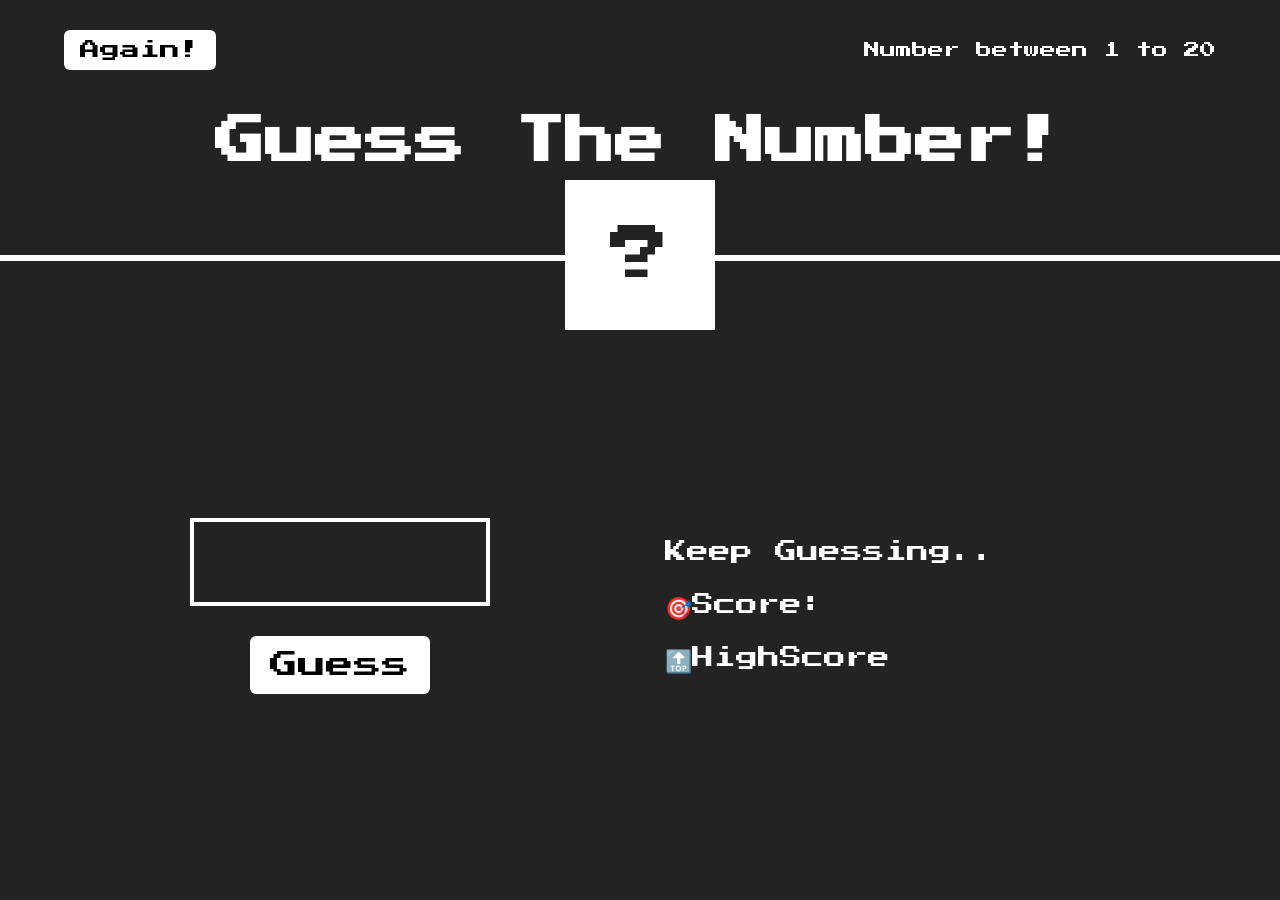
<file: Guess_The_Number/index.html>
<!doctype html>
<html lang="en">
  <head>
    <meta charset="UTF-8" />
    <meta name="viewport" content="width=device-width, initial-scale=1.0" />
    <title>🤷Guess Number</title>
    <link rel="stylesheet" href="style2.css" />
  </head>
  <body>
    <header>
      <section class="header-top">
        <button class="btn again">Again!</button>
        <p class="score-text">Number between 1 to 20</p>
      </section>
      <h1 class="header-text">Guess The Number!</h1>
      <div class="number">?</div>
    </header>
    <div class="divider"></div>
    <main>
      <section class="left">
        <input type="number" name="input-number" class="input-field" />
        <button class="btn click">Guess</button>
      </section>
      <section class="right">
        <p class="guess">Keep Guessing..</p>
        <p class="score">🎯Score:</p>
        <p class="HighScore">🔝HighScore</p>
      </section>

      <script src="script.js"></script>
    </main>
  </body>
</html>
</file>
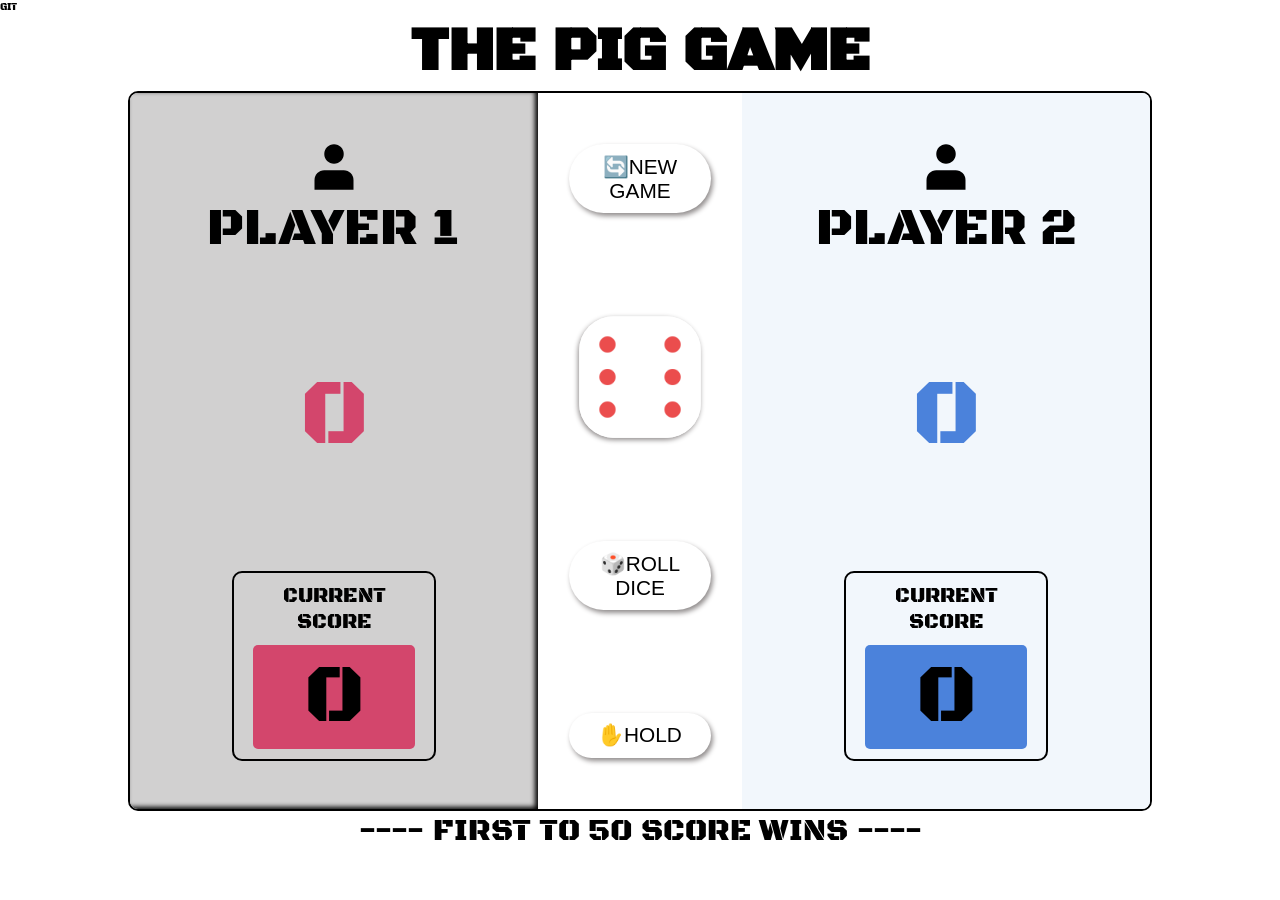
<file: The-PIG-Game/index.html>
<!DOCTYPE html>
<html lang="en">
<head>
    <meta charset="UTF-8">
    <meta name="viewport" content="width=device-width, initial-scale=1.0">
    <title>ThePigGame</title>
    <link rel="stylesheet" href="style.css">
</head>
<body>
    <header>git
        <h1>The PIG Game</h1>
    </header>
    <main>
        <section class="left player-0 active-player">
            <div class="left-section">
                <img src="Assets/user-svgrepo-com.svg" class="user-svg" alt="user-svg">
                <p class="section-header left-header"> Player 1</p>
            </div>
            <p class="score left-score score-0">0</p>
            <div class="section-container left-container">
                <p class="left-container-text">Current Score</p>
                <div class="current-0">0</div>
            </div>
        </section>
        <section class="middle">
            <button class="btn btn-newgame">🔄️New Game</button>
            <img src="Assets/dice-6.png" class ="dice-image">
            <button class="btn btn-rolldice">🎲Roll Dice</button>
            <button class="btn btn-hold">✋Hold</button>
        </section>
        <section class="right player-1">
            <div class="right-section">
                <img src="Assets/user-svgrepo-com.svg" class="user-svg" alt="user-svg">
                <p class="section-header right-header"> Player 2</p>
            </div>
            <p class="score right-score score-1">0</p>
            <div class="section-container right-container">
                <p class="right-container-text">Current Score</p>
                <div class="current-1">0</div>
            </div>
        </section>
    </main>
    <footer>
        <p class="footer-text">---- First to 50 Score Wins ----</p>
    </footer>
    <script src="script.js"></script>
</body>
</html>
</file>
<file: Guess_The_Number/style2.css>
@import url('https://fonts.googleapis.com/css2?family=Press+Start+2P&display=swap');

*{
    margin:0;
    padding:0;
    box-sizing:border-box;
}

html{
    font-size:62.5%;
}

body{
    min-height:100vh;
    background:#232323;
    color:#fff;
    font-family:"Press Start 2P", sans-serif;

    display:flex;
    flex-direction:column;
}

/* ================= HEADER ================= */

header{

    position:relative;

    display:flex;
    flex-direction:column;
    align-items:center;

    gap:4rem;

    padding:3rem 5% 8rem;
}

.header-top{

    width:100%;                        
    max-width:1200px;

    display:flex;
    justify-content:space-between;
    align-items:center;
}

.score-text{

    font-size:clamp(1rem,1vw + .8rem,1.6rem);
}

.header-text{

    text-align:center;
    line-height:1.3;

    font-size:clamp(2.8rem,5vw,5rem);
}

.number{

    position:absolute;

    left:50%;
    bottom:0;

    transform:translate(-50%,50%);

    width:clamp(100px,18vw,150px);
    aspect-ratio:1;

    background:white;
    color:#232323;

    display:flex;
    justify-content:center;
    align-items:center;

    font-size:clamp(4rem,7vw,6rem);

    z-index:5;
}

/* ================= DIVIDER ================= */

.divider{

    width:100%;
    height:6px;
    background:white;
}

/* ================= BUTTONS ================= */

.btn{

    font-family:"Press Start 2P", sans-serif;

    border:none;
    border-radius:6px;

    background:white;

    cursor:pointer;

    transition:.2s ease;
}

.btn:hover{

    transform:scale(1.05);
}

.again{

    padding:1rem 1.6rem;

    font-size:clamp(1.2rem,2vw,2rem);
}

.click{

    padding:1.5rem 2rem;

    font-size:clamp(1.6rem,2.5vw,2.8rem);
}

/* ================= MAIN ================= */

main{

    flex:1;  /*have to understand*/

    display:flex;
    justify-content:space-evenly;
    align-items:center;

    gap:5rem;

    padding:10rem 5% 5rem;

    flex-wrap:wrap;
}

/* ================= LEFT ================= */

.left{

    flex:1;
    min-width:280px;

    display:flex;
    flex-direction:column;
    align-items:center;

    gap:3rem;
}

.input-field{

    width:100%;
    max-width:300px;

    padding:2rem;

    background:#232323;
    color:white;

    border:4px solid white;

    text-align:center;

    font-family:"Press Start 2P", sans-serif;
    font-size:clamp(2.5rem,4vw,4rem);
}

.input-field:focus{

    outline:none;
}

/* ================= RIGHT ================= */

.right{

    flex:1;
    min-width:280px;

    display:flex;
    flex-direction:column;
    justify-content:center;

    gap:2rem;
}

.right p{

    font-size:clamp(1.6rem,2vw,2.2rem);

    line-height:1.5;
}

/* ================= MOBILE ================= */

@media (max-width:768px){

    header{

        gap:3rem;

        padding:2rem 2rem 7rem;
    }

    .header-top{

        flex-direction:column;

        gap:2rem;
    }

    main{

        flex-direction:column;

        text-align:center;

        padding:8rem 2rem 4rem;
    }

    .left,
    .right{

        width:100%;
        align-items:center;
    }

    .number{

        width:110px;

        font-size:4rem;
    }
}
</file>
<file: The-PIG-Game/style.css>
@import url('https://fonts.googleapis.com/css2?family=Black+Ops+One&display=swap');
html{
    box-sizing: border-box;
    font-size: 65%;
}

*{
    margin: 0;
    padding: 0;
    box-sizing: inherit;
    text-transform: uppercase;
}
body{
    background-color: white;
    font-family: "Black Ops One", system-ui;
}


/* header part */

header h1{
    font-size: 6rem;
    text-align: center;
}

/* main part */
main{
    border: 2px solid black;
    border-radius: 10px;
    margin: auto;
    width: 80%;
    height: 80vh;
    display: flex;
    justify-content: space-between;
    align-items: center;
    overflow: hidden;
}
main section{
    height: 100%;
    display: flex;
    flex-direction: column;
    justify-content: space-around;
    text-align: center;
}
.left {
    background-color: rgb(254, 246, 248);
    width: 40%;
}
.right {
    background-color: rgb(242, 247, 252);
    width: 40%;
}
.middle {
    background-color: white;
    width: 20%;
}

.section-header{
    font-size: 5rem;
}
.score{
    font-size: 9rem;
}
.left-score{
    color: rgb(211, 70, 108);
}
.right-score{
    color: rgb(75, 130, 219);
}
.user-svg {
    height: 5rem;
    color: rgb(254, 246, 248);
}
.section-container{
    padding: 10px;
    border: 2px solid black;
    border-radius: 10px;
    display: flex;
    flex-direction: column;
    justify-content: center;
    align-items: center;
    width: 50%;
    margin: 0 auto;
    gap: 10px;
    overflow: hidden;
}
.left-container-text,
.right-container-text {
    font-size: 2rem;
}
.current-0,
.current-1{
    background-color: white;
    border-radius: 5px;
    font-size: 8rem;
    width: 90%;
}
.current-0 {
    background-color: rgb(211, 70, 108);
}
.current-1{
    background-color: rgb(75, 130, 219);
}
.btn {
    border-radius: 40px;
    border: none;
    width: 70%;
    padding: 1rem 1.5rem;
    margin: 0 auto;
    font-size: 2rem;
    box-shadow: 2px 3px 5px #918d8d;
    background-color: white;
    cursor: pointer;
    transition: transform 0.1s ease;
}
.btn:hover {
    box-shadow: 2px 3px 5px #918d8d, inset -1px -1px 5px #918d8d;
}
.btn:active {
    transform: scale(0.95);
}
.dice-image{
    width: 60%;
    height: auto;
    margin: 0 auto;
    box-shadow: -1px 2px 5px #918d8d;
    border-radius: 35px;
}
.footer-text{
    font-size: 3rem;
    text-align: center;
}

.active-player{
    background-color: #d1d0d0;
    box-shadow: inset -3px -2px 5px 0px black;
}
.winner{
    background-color: greenyellow;
}
@media only screen and (max-width: 1100px) {
    main {
        width: 100%;
    }
}
@media only screen and (max-width:750px) {
    main {
        flex-direction: column;
        width: 100%;
    }
    .left,.right, .middle {
        flex-direction: row;
        width: 100%;
        justify-content: center;
        align-items: center;
    }
    .dice-image {
        width: 22%;
    }
    .section-header {
        font-size: 3rem;
    }
    header h1 {
        font-size: 4rem;
    }
    .footer-text {
        font-size: 2rem;
    }
}
</file>
